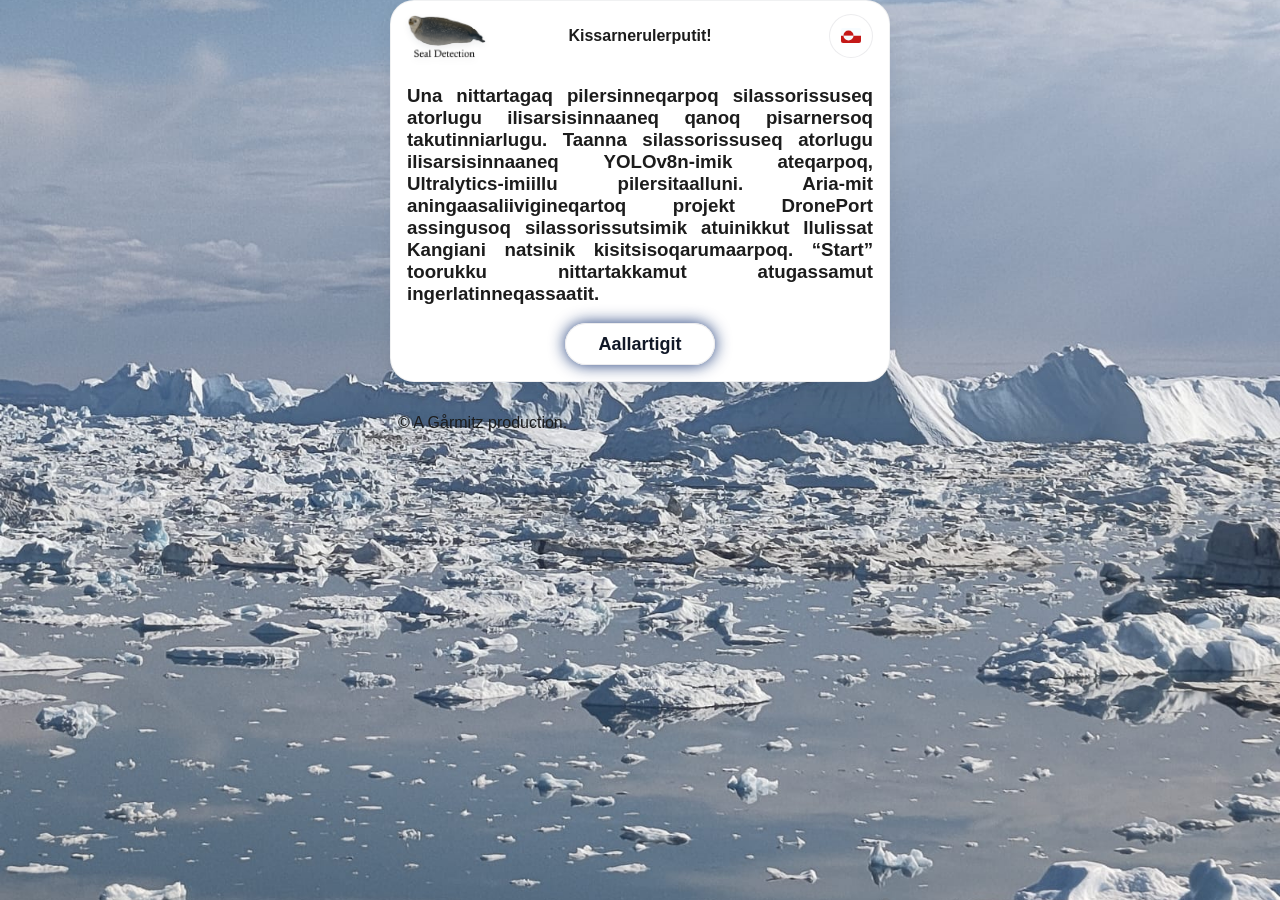
<file: index.html>
<!doctype html>
<html lang="en">

<head>
  <meta charset="utf-8">
  <meta name="viewport" content="width=device-width, initial-scale=1">
  <script src="config.js"></script> <!-- this needs to be above any script files that accesses it -->
  <title data-i18n="welcomeTitle">Seal Counter</title>
  <link rel="stylesheet" href="style.css">
  <link rel="apple-touch-icon" sizes="180x180" href="assets/apple-touch-icon.png">
  <link rel="icon" type="image/png" sizes="32x32" href="assets/favicon-32x32.png">
  <link rel="icon" type="image/png" sizes="16x16" href="assets/favicon-16x16.png">
  <link rel="manifest" href="manifest.json">
  <meta name="theme-color" content="#222222">
  <script src="js/register-sw.js"></script>
</head>

<!-- remove `class="debug-layout"` when done fiddling -->
<body class="debug-layout index-page">
  <main>

    <nav class="top-nav" aria-label="Primary navigation">

      <a class="home-link" href="/" aria-label="Seal Counter home">
        <img
          class="home-logo"
          src="assets/seal-logo-nobackground_2.png"
          onmouseover="this.src='assets/seal-logo-nobackground_2_detected_wink.png'"
          onmouseout="this.src='assets/seal-logo-nobackground_2.png'"
          alt="Seal Counter"
          width="120"
          height="50">
      </a>

      <h1 class="Page_Title" data-i18n="pageTitle">You are getting warmer!</h1>

      <div class="language_selection_dropdown">
        <button id="languageSelection" class="lang-btn" aria-haspopup="listbox" aria-expanded="false"
          aria-label="Choose a language">
          <img id="currentFlag" src="assets/flagpack--gl.svg" alt="" width="20" height="15">
          <span id="currentLanguageLabel">English</span>
        </button>
        <ul id="langMenu" hidden role="listbox">
          <li data-language="kl" role="option" tabindex="0">
            <img src="assets/flagpack--gl.svg" alt="" width="20" height="15">
            <span>Kalaallisut</span>
          </li>
          <li data-language="da" role="option" tabindex="0">
            <img src="assets/flagpack--dk.svg" alt="" width="20" height="15">
            <span>Dansk</span>
          </li>
          <li data-language="en" role="option" tabindex="0">
            <img src="assets/flagpack--gb-ukm.svg" alt="" width="20" height="15">
            <span>English</span>
          </li>
        </ul>
      </div>
      
    </nav>

    <h3> 
        <p id="Welcomeparagraph" class="welcome-paragraph" data-i18n="welcomeParagraph">
        </p>
    </h3>
    
    <a class="button startbutton" id="startButton" href="app.html" data-i18n="startButton">
      Start
    </a>
  </main>


  <!--MARK: scripts
  notes:  - config.js and register-sw.js need to be loaded early (therefore sitting in head)
          - the remaining scripts need to be ordered by dependence 
            (welcome loads textelements, therefore loaded last)
  -->
  <script src="js/textelements.js"></script>
</body>

<footer>
  <p class="footer-text">
    &copy; A
      <span class="footer-name" aria-label="Gårmitz production">
        <span class="footer-name-combined" aria-hidden="true">Gårmitz</span>
        <span class="footer-name-split">
          <a href="https://github.com/Paumasch/clay_seal_detection">Gårdman</a>
          <span class="footer-name-amp" aria-hidden="true">&amp;</span>
          <a href="https://github.com/smitzkar">Schmitz</a>
        </span>
      </span>
      production.
  </p>
</footer>

</html>
</file>
<file: style.css>
/* super basic placeholders */

/* 
https://www.w3schools.com/css/css_selectors.asp  
#something .. id
.something .. class

https://developer.mozilla.org/en-US/docs/Learn_web_development/Core/Styling_basics/Values_and_units
rem .. relative to font size of root element
vh, vw .. relative to viewport's height/width ("viewport" = window in browser, not our little camera thing)

*/

/* dirty fix to ensure that html 'hidden' attritube always wins */
[hidden] {
  display: none !important;
}

/*MARK: config
* variables used for various calculations below
* moved up here for easier fiddling with
* call them via `var(--some-variable)` or `calc(var(--some-variable) * 1.2))`
*/
:root {
  --content-width: 500px;
  --page-padding: 1rem;

  /* camera controls sliders */
  --camera-button-scale: 1; 
  --camera-side-button-size: 4rem;
  --camera-primary-button-size: 4.75rem;
  --camera-control-gap: 2rem; /* gap between buttons */
  --camera-icon-inset: 0.5rem; /* fiddle with this, maybe */
}

/* to fix the window width on mobile */
*,
*::before,
*::after {
  box-sizing: border-box;
}

body {
  margin: 0;
  font-family: sans-serif;
  background: #f4f4f4;
  color: #1c1c1c;
}

.index-page {
  /* background-color: rgba(180, 180, 180, 0.35); */
  background-image: url("./assets/ilulissat_fjord.jpg");
  background-position: center;
  background-repeat: no-repeat;
  background-size: cover;
  background-attachment: fixed;
}

 #startButton {
  display: block; 
  font-size: large;
  font-weight: bold;
  padding-inline: 2rem; /* adjust this to adjust button width */
  /* margin-left: auto; 
  margin-right: auto;  */
  margin-inline: auto;
  width: fit-content;
  text-align:center;
  margin: 0.5rem auto 0;
}

main, footer {
  width: min(
    calc(100% - (2 * var(--page-padding))),
    var(--content-width)
  );
  margin-inline: auto;
}

main {
  /* margin-top: var(--page-padding); */
  padding: 0.3rem 1rem 1rem;
  border-radius: 1.5rem;
  background: #ffffff;
  box-shadow: 0 0.75rem 1.5rem rgba(15, 23, 42, 0.08);
  border: 1px solid rgba(15, 23, 42, 0.06);
  /* box-shadow: 0 0 1rem 0 rgba(5, 37, 107, 0.91); */
}

/*MARK: transparent background?*/
/* .index-page main {
  background: transparent;
}
.index-page .top-nav {
  background: rgba(255, 255, 255, 0.9);
  border-radius: 1rem;
} */

/* 
* specifically for mobile (width <= 500px) 
* needs to be below general rules
*/
@media (max-width: 500px) {
  :root {
    --page-padding: 0;
  }

  main {
    border-radius: 0 0 1.5rem 1.5rem;
  }
}

.welcome-paragraph, .explain-paragraph {
  text-align: justify;
}

/*MARK: shenanigans
ai-slop
*/

footer {
  margin-top: 2rem;
  padding-left: 0.5rem;
  /* padding-bottom: var(--page-padding); */
}

.footer-name {
  position: relative;
  display: inline-block;
  width: 3.5em;
  vertical-align: baseline;
  text-align: center;
  transition: width 350ms ease;
}

.footer-text a {
  color: inherit;
  font: inherit;
  text-decoration: none;
}

.footer-name-combined {
  display: inline-block;
}

.footer-name-split {
  position: absolute;
  top: 0;
  left: 50%;
  display: inline-flex;
  justify-content: center;
  gap: 0.25em;
  white-space: nowrap;
  transform: translateX(-50%) scaleX(0.2);
  transform-origin: center;
  transition: opacity 250ms ease, transform 350ms ease;
}

.footer-name-combined {
  transform: scaleX(1);
}

.footer-name-split {
  opacity: 0;
}

.footer-name-split a {
  transition: transform 350ms ease;
}

.footer-name-split a:first-child {
  transform: translateX(0.55em);
}

.footer-name-split a:last-child {
  transform: translateX(-0.55em);
}

.footer-name:hover .footer-name-combined,
.footer-name:focus-within .footer-name-combined {
  opacity: 0;
  transform: scaleX(0.7);
}

.footer-name:hover,
.footer-name:focus-within {
  width: 9em;
}

.footer-name:hover .footer-name-split,
.footer-name:focus-within .footer-name-split {
  opacity: 1;
  transform: translateX(-50%) scaleX(1);
}

.footer-name:hover .footer-name-split a,
.footer-name:focus-within .footer-name-split a {
  transform: translateX(0);
}

@media (prefers-reduced-motion: reduce) {
  .footer-name-combined,
  .footer-name-split,
  .footer-name-split a,
  .footer-name {
    transition-duration: 0.01ms;
  }
}
/*MARK: /shenanigans
*/

h1 {
  font-size: large;
}
h2 {
  font-size: medium;
}

.language_selection_dropdown {
  position: relative;
  display: inline-block;
  z-index: 20;
}
.lang-btn {
  display: flex;
  align-items: center;
  gap: 0.5rem;
  min-height: 2.75rem;
  padding: 0.35rem 0.7rem;
  border: 1px solid rgba(15, 23, 42, 0.08);
  border-radius: 999px;
  background: rgba(255, 255, 255, 0.9);
  /* box-shadow: 0 0.35rem 0.7rem rgba(15, 23, 42, 0.06); */
  cursor: pointer;
  font: inherit;
}
.lang-btn img {
  display: block;
  width: 20px;
  height: 15px;
  border-radius: 2px;
}
#currentLanguageLabel {
  display: none;
}
.lang-caret {
  font-size: 0.8rem;
  color: #4b5563;
}
#langMenu {
  position: absolute;
  right: 0;
  z-index: 20;
  margin: 0;
  padding: 0.25rem;
  list-style: none;
  background: #fff;
  border: 1px solid rgba(15, 23, 42, 0.08);
  border-radius: 0.85rem;
  box-sizing: border-box;
  box-shadow: 0 0.65rem 1.2rem rgba(15, 23, 42, 0.12);
}
#langMenu li {
  display: flex;
  align-items: center;
  gap: 0.6rem;
  width: 100%;
  box-sizing: border-box;
  padding: 0.5rem 0.7rem;
  border-radius: 0.5rem;
  cursor: pointer;
}
#langMenu li:hover,
#langMenu li:focus-visible {
  background: #f3f4f6;
}

/*MARK: hide stuff
*/
#statusHeading, #statusMsg {
  display:none;
}
.sr-only {
  position: absolute;
  width: 1px;
  height: 1px;
  padding: 0;
  margin: -1px;
  overflow: hidden;
  clip: rect(0, 0, 0, 0);
  border: 0;
}


/*MARK: buttons
*/

button {
  display: inline-block;
  margin: 0.5rem 0;
  padding: 0.6rem 1rem;
  font: inherit;
}

.button {
  box-sizing: border-box;
  padding: 0.6rem 1rem;
  border: 1px solid rgba(15, 23, 42, 0.08);
  border-radius: 999px;
  background: rgba(255, 255, 255, 0.95);
  box-shadow: 0 0 1rem 0 rgba(5, 37, 107, 0.91);
  color: #111827;
  text-decoration: none;
}


.guide-image {
  display: block;
  width: 100%;
  max-width: 500px;
  height: auto;
  margin: 1rem 0;
}

.camera-placeholder {
  min-height: 375px; /* for 500x375 camera (doesn't work yet) */
  display: grid;
  place-items: center;
  border: 1px solid currentColor;
  margin: 1rem 0;
}

/*MARK: controls
*/
.camera-controls {
  position: relative;
  z-index: 2;
  display: grid;
  grid-template-columns: minmax(0, 1fr) auto minmax(0, 1fr);
  align-items: center;
  column-gap: var(--camera-control-gap);
  width: 100%;
  margin-top: -3.5rem; /* to make it overlap with viewport */
  padding: 0.25rem 0 0.5rem;
}

.camera-control {
  display: inline-flex;
  align-items: center;
  gap: 1rem;
}

.camera-control-back {
  grid-column: 1;
  justify-self: end;
  flex-direction: row;
}

.camera-control-snapshot {
  grid-column: 3;
  justify-self: start;
  flex-direction: row;
}

#liveDetectionButton {
  grid-column: 2;
  grid-row: 1;
}

.controlbutton,
.controlbutton:focus-visible {
  display: inline-flex;
  align-items: center;
  justify-content: center;
  color: #111827;
  background: rgba(255, 255, 255, 0.95);
  border: 1px solid rgba(15, 23, 42, 0.08);
  border-radius: 999px;
  box-shadow: 0 0.5rem 1rem rgba(15, 23, 42, 0.08);
  text-decoration: none;
  transition: transform 180ms ease, box-shadow 180ms ease;
  box-shadow: 0 0 1rem 0px rgba(5, 37, 107, 0.91);
}

/* doesn't do anything anymore? */
.controlbutton:active {
  transform: scale(0.97);
}

.controlbutton img {
  display: block;
  width: calc(100% - (2 * var(--camera-icon-inset)));
  height: calc(100% - (2 * var(--camera-icon-inset)));
  object-fit: contain;
}

.back-button {
  width: calc(var(--camera-side-button-size) * var(--camera-button-scale));
  height: calc(var(--camera-side-button-size) * var(--camera-button-scale));
  padding: 0;
  border-radius: 50%;
}

#liveDetectionButton {
  width: calc(var(--camera-primary-button-size) * var(--camera-button-scale));
  height: calc(var(--camera-primary-button-size) * var(--camera-button-scale));
  padding: 0;
  border-radius: 50%;
  background: linear-gradient(135deg, #ffffff 0%, #ececec 100%);
  border-color: rgba(17, 24, 39, 0.08);
  /*box-shadow: 0 0.75rem 1.25rem rgba(17, 24, 39, 0.12);*/
  box-shadow: 0 0 1rem 0px rgba(5, 37, 107, 0.91);
}

#snapshotButton {
  width: calc(var(--camera-side-button-size) * var(--camera-button-scale));
  height: calc(var(--camera-side-button-size) * var(--camera-button-scale));
  padding: 0;
  border-radius: 50%;
}

.control-text {
  display: none;
  font-size: 0.8rem;
  font-weight: 600;
  letter-spacing: 0.02em;
  color: #111827;
}

.camera-control-snapshot .control-text {
  margin-left: 0.15rem;
}

/*MARK: top-nav */
.top-nav {
  position: relative;
  z-index: 1;
  display: flex;
  align-items: center;
  justify-content: space-between;
  gap: 1rem;
  width: 100%;
  min-height: 3rem;
  margin-bottom: 0.25rem;
  overflow: visible;
}

.home-link {
  display: flex;
  align-items: center;
  justify-content: center;
  /* min-width: 7rem; */
  padding: 0.45rem 0rem;
  /* border: 1px solid rgba(15, 23, 42, 0.08);
  border-radius: 999px; */
  background: rgba(255, 255, 255, 0.9);
  /* box-shadow: 0 0.45rem 0.85rem rgba(15, 23, 42, 0.06); */
  line-height: 0;
}

.home-logo {
  display: block;
  /* width: 7.5rem;
  height: auto; */
  height: 2.75rem;
  width: auto;
  max-height: 2.8rem;
  object-fit: contain;
  filter: drop-shadow(0 0.2rem 0.2rem rgba(15, 23, 42, 0.08));
}

.Page_Title {
  position: absolute;
  left: 50%;
  margin: 0;
  transform: translateX(-50%);
  font-size: 1rem;
  line-height: 1.2;
  text-align: center;
}

.language-area {
  position: relative;
  text-align: right;
}

/*no longer used? */
#languageButton {
  font-size: small;
  margin: 0.1rem 0;
  padding: 0.1rem 0.5rem;
}

#languageMessage {
  margin: 0.5rem 0;
  padding: 0.5rem;
  border: 1px solid currentColor;
}

.language_selection_dropdown {
  position: relative;
  display: inline-block;
  z-index: 20;
}
.lang-btn {
  display: flex;
  align-items: center;
  gap: 0.5rem;
  min-height: 2.75rem;
  padding: 0.35rem 0.7rem;
  border: 1px solid rgba(15, 23, 42, 0.08);
  border-radius: 999px;
  background: rgba(255, 255, 255, 0.9);
  /* box-shadow: 0 0.35rem 0.7rem rgba(15, 23, 42, 0.06); */
  cursor: pointer;
  font: inherit;
}
.lang-btn img {
  display: block;
  width: 20px;
  height: 15px;
  border-radius: 2px;
}
#currentLanguageLabel {
  display: none;
}
.lang-caret {
  font-size: 0.8rem;
  color: #4b5563;
}
#langMenu {
  position: absolute;
  right: 0;
  z-index: 20;
  margin: 0;
  padding: 0.25rem;
  list-style: none;
  background: #fff;
  border: 1px solid rgba(15, 23, 42, 0.08);
  border-radius: 0.85rem;
  box-sizing: border-box;
  box-shadow: 0 0.65rem 1.2rem rgba(15, 23, 42, 0.12);
}
#langMenu li {
  display: flex;
  align-items: center;
  gap: 0.6rem;
  width: 100%;
  box-sizing: border-box;
  padding: 0.5rem 0.7rem;
  border-radius: 0.5rem;
  cursor: pointer;
}
#langMenu li:hover,
#langMenu li:focus-visible {
  background: #f3f4f6;
}


.back-link {
  display: inline-block;
}

#status,
#detectionPlaceholder,
#detailsContent {
  min-height: 1.5em;
}

#detailsContent p {
  margin: 0.25rem 0 0.5rem;
}

#detailsContent ul {
  margin: 0;
  padding-left: 1.25rem;
}

.extra-details {
  margin-top: 1rem;
}

.extra-details summary {
  cursor: pointer;
  font-size: medium;
  font-weight: bold;
}

/*MARK: viewport 
* - to let css handle the scaling and positioning of the bounding/detection-box, keep:
*   - position: relative for viewport, and
*   - position: absolute for .detection-box
*   - both measured in % 
* - width, margin, etc. just random placeholders for now
*/

.viewport {
  position: relative;
  width: 100%;
  max-width: var(--content-width);
  aspect-ratio: 3 / 4;
  margin: -0.25rem 0 1rem;
  overflow: hidden;
  border-radius: 1rem;
  background: #000;
  box-shadow: inset 0 0 0 1px rgba(17, 24, 39, 0.08);
}

.camera-feed {
  display: block;
  width: 100%;
  height: 100%;
  object-fit: contain;
  background: #000;
}

/*MARK: detection-box */
.detection-overlay {
  position: absolute;
  inset: 0;
  pointer-events: none;
}

.detection-box {
  position: absolute;
  border: 3px solid limegreen;
  color: limegreen;
  box-sizing: border-box;
}

.detection-box-label {
  position: absolute;
  /* top: -3px;
  left: -3px; */
  display: block;
  max-width: max-content;
  padding: 0.1rem 0.3rem;
  background: rgba(255, 255, 255, 0.651);
  color: #111827;
  font-size: 0.75rem;
  font-weight: 600;
  line-height: 1.1;
  white-space: nowrap;
}

.live-detection-indicator {
  position: absolute;
  top: 0.75rem;
  right: 0.75rem;
  width: 1.2rem;
  height: 1.2rem;
  border-radius: 50%;
  background: #e00000;
  box-shadow: 0 0 0.35rem #e00000;
  animation: live-detection-pulse 1.5s ease-in-out infinite;
}

.model-status-overlay {
  position: absolute;
  left: 50%;
  bottom: 2.2rem;
  transform: translateX(-50%);
  max-width: calc(100% - 1.5rem);
  padding: 0.35rem 0.75rem;
  border-radius: 999px;
  background: rgba(0, 0, 0, 0.72);
  color: #fff;
  text-align: center;
  font-size: 0.8rem;
  line-height: 1.25;
  pointer-events: none;
}
@keyframes live-detection-pulse {
  0%,
  100% { opacity: 1; }
  50% { opacity: 0.25; }
}
</file>
